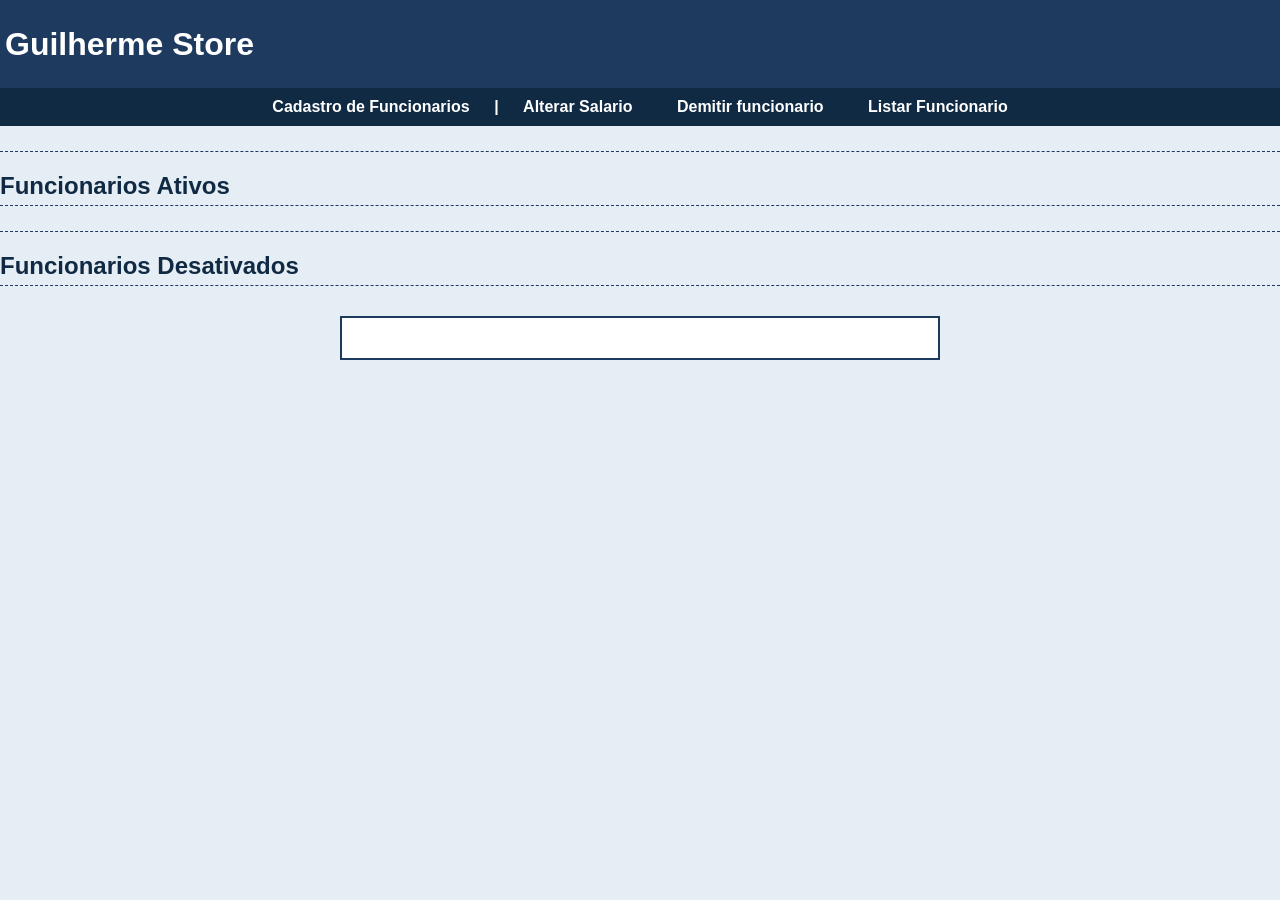
<file: listar_funcionario.html>
<!DOCTYPE html>
<html lang="pt-BR">
<head>
    <meta charset="UTF-8">
    <title>Demissão de funcionários</title>
    <script src="script.js" defer></script>
    <link rel="stylesheet" href="style.css">
</head>
<body>

    <div class="topo">
        <h1>Guilherme Store</h1>
    </div>

    <div class="menu">
          <a href="index.html"> Cadastro de Funcionarios</a> | 
        <a href="alterar_salario.html"> Alterar  Salario</a>
        <a href="demissao.html">Demitir funcionario</a>
        <a href="listar_funcionario.html"> Listar Funcionario</a>
    </div>
<h2></h2>
<div id="funcionarios-ativos"></div>

<h2></h2>
<div id="funcionarios-inativos"></div>
    <div class="principal" id="busca-de-funcionarios"></div>

</body>
</html>
</file>
<file: style.css>
body {
    background-color: #e6eef5;
    font-family: Arial, sans-serif;
    margin: 0;
    padding: 0;
}

.topo {
    background-color: #1e3a5f;
    color: white;
    text-align: left;
    padding: 5px
}

.topo h1 {
    margin-bottom: 20px;
}

.menu {
    text-align: center;
    background-color: #102a43;
    color: white;
    padding: 10px;
    font-weight: bold;
}

.menu a {
    color: #ffffff;
    text-decoration: none;
    margin: 0 20px;
}

.menu a:hover {
    text-decoration: underline;
}

.principal {
    width: 600px;
    max-width: calc(100% - 64px);
    background-color: #ffffff;
    margin: 30px auto;
    padding: 20px;
    border: 2px solid #1e3a5f;
    box-sizing: border-box;
}

h2 {
    color: #102a43;
    border-bottom: 1px dashed #1e3a5f;
    padding-bottom: 5px;
}

input {
    width: 90%;
    padding: 4px;
    margin-top: 5px;
    border: 1px solid #102a43;
}

button {
    background-color: #1e3a5f;
    color: white;
    padding: 12px 24px;
    font-size: 16px;
    font-weight: bold;
    border: none;
    border-radius: 8px;
    cursor: pointer;
    transition: background-color 0.3s ease;
}

button:hover {
    background-color: #0b1f33;
}
</file>
